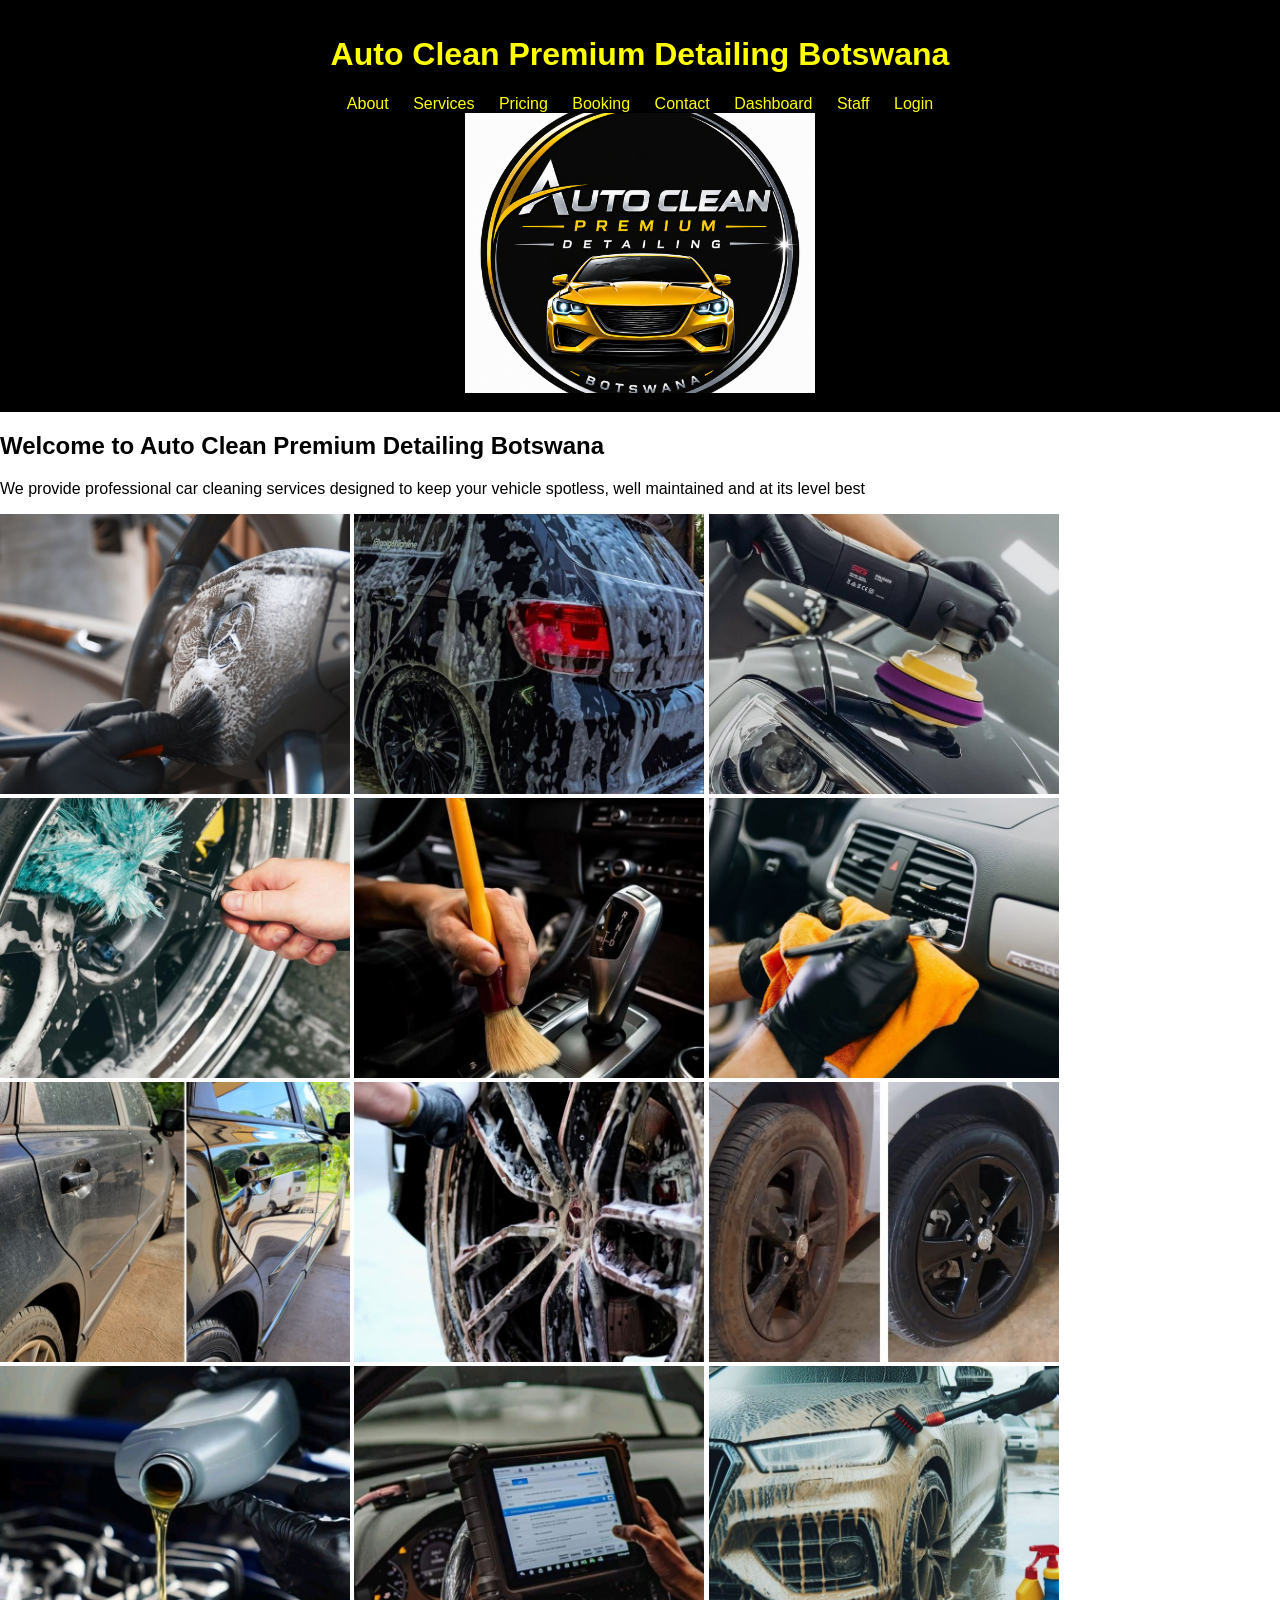
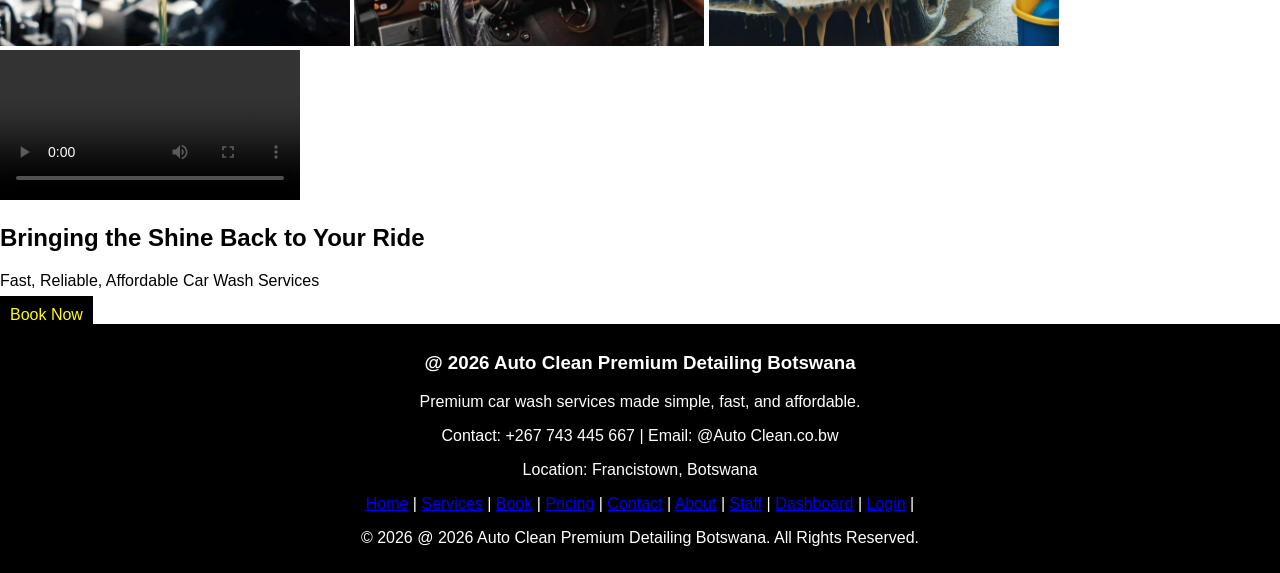
<file: index.html>
<!DOCTYPE html>
<html>
<head>
    <meta charset="UTF-8">
    <meta name="viewport" content="width=device-width, initial-scale=1.0">
    <title>Auto Clean Premium Detailing Botswana </title>
     <link rel="stylesheet" href="style.css">
</head>    
<body>

    <header>
        <h1>Auto Clean Premium Detailing Botswana </h1>

        <nav>
        <a href="about.html">About</a>
        <a href="services.html">Services</a>
        <a href="pricing.html">Pricing</a>
        <a href="booking.html">Booking</a>
        <a href="contact.html">Contact</a>
        <a href="dashboard.html">Dashboard</a>
        <a href="staff.html">Staff</a>
        <a href="login.html">Login</a>
        </nav>

        <img src="images/logo.png">       
    </header>

    <section>
        <h2>Welcome to Auto Clean Premium Detailing Botswana </h2>
        <p>We provide professional car cleaning services designed to keep your vehicle spotless,
            well maintained and at its level best</p>
    </section>

    <section class="gallery">
        <img src="images/wash.jpeg"> 
        <img src="images/exterior_cleaning.jpeg"> 
        <img src="images/cleaning.jpeg">
        <img src="images/rim_cleaning.jpeg">
        <img src="images/interior_cleaning.jpeg">
        <img src="images/dashboard_cleaning.jpeg">
        <img src="images/before_after.jpeg">
        <img src="images/full_wash_breakdown.jpeg"> 
        <img src="images/rim_replacement.jpeg"> 
        <img src="images/oil_filling.jpeg">
        <img src="images/online_payment.jpeg">
        <img src="images/rough_wash.jpeg"> 
    </section>

    <section  class="video-section">
        <video controls width="300">
           <source src="videos/video_cleaning.mp4"> 
        </video>
    </section>

    <section>
        <h2>Bringing the Shine Back to Your Ride</h2>
        <p>Fast, Reliable, Affordable Car Wash Services</p>
        <a href="booking.html" class="btn">Book Now</a>
    </section>

    <footer>
    <div class="footer-container">

        <h3>@ 2026 Auto Clean Premium Detailing Botswana</h3>
        <p>Premium car wash services made simple, fast, and affordable.</p>

        <p>
            Contact: +267 743 445 667  | Email: @Auto Clean.co.bw
        </p>

        <p>
            Location: Francistown, Botswana
        </p>

        <div class="footer-links">
            <a href="index.html">Home</a> |
            <a href="services.html">Services</a> |
            <a href="book.html">Book</a> |
            <a href="pricing.html">Pricing</a> |
            <a href="contact.html">Contact</a> |
            <a href="about.html">About</a> |
            <a href="staff.html">Staff</a> |
            <a href="dashboard.html">Dashboard</a> |
            <a href="login.html">Login</a> |
        </div>

        <p class="copyright">
            © 2026 @ 2026 Auto Clean Premium Detailing Botswana. All Rights Reserved.
        </p>

    </div>
</footer>

<script src="script.js"></script>
</body>
</html>
</file>
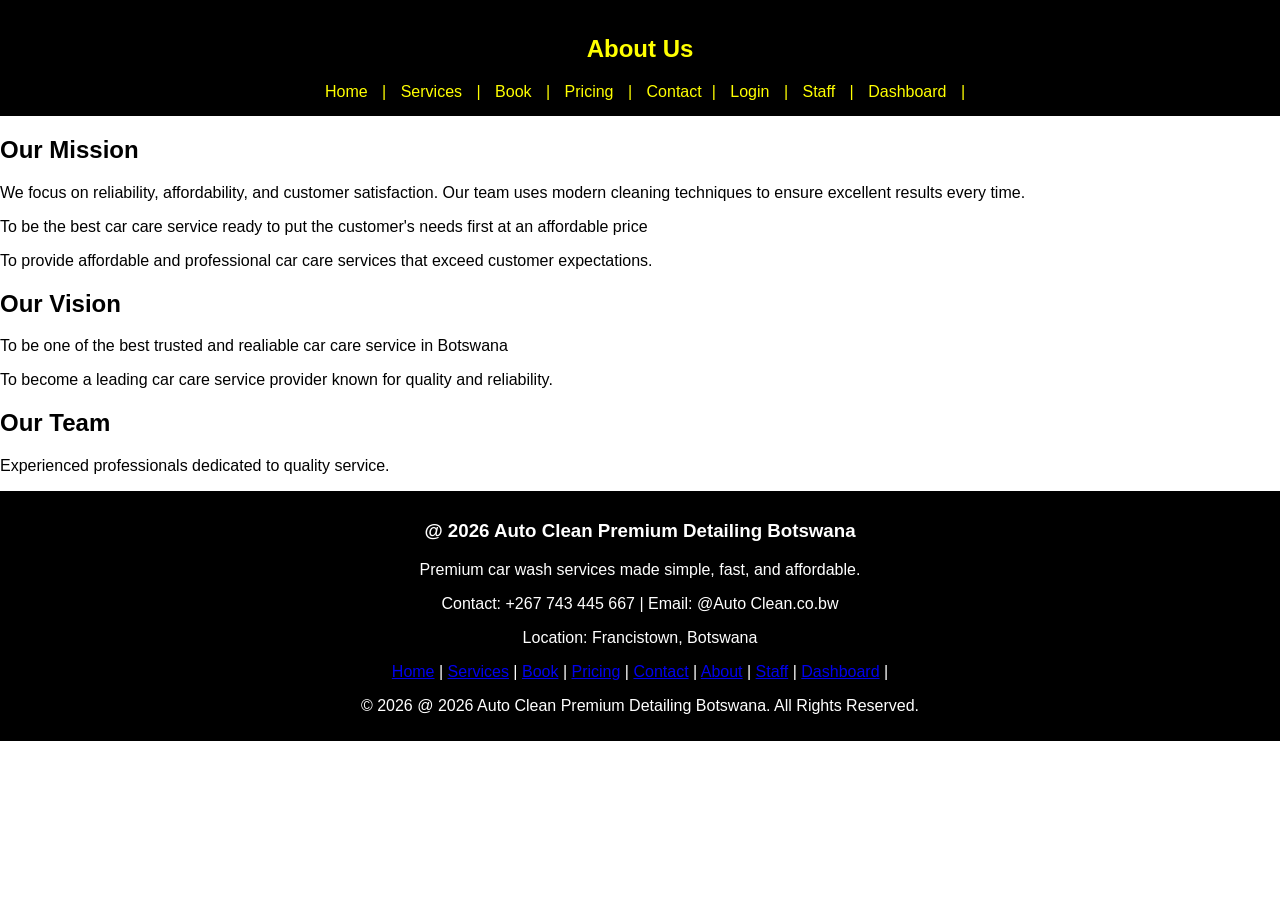
<file: about.html>
<!DOCTYPE html>
<html>
<head>
    <meta charset="UTF-8">
    <meta name="viewport" content="width=device-width, initial-scale=1.0">
    <title>Auto Clean Premium Detailing Botswana </title>
     <link rel="stylesheet" href="style.css">
</head>    
<body>

    <header>
        <h2>About Us</h2>
         <nav>
            <a href="index.html">Home</a> |
            <a href="services.html">Services</a> |
            <a href="booking.html">Book</a> |
            <a href="pricing.html">Pricing</a> |
            <a href="contact.html">Contact</a>|
            <a href="login.html">Login</a> |
            <a href="staff.html">Staff</a> |
            <a href="dashboard.html">Dashboard</a> |
        </nav>
    </header>

    <section>
        <h2>Our Mission</h2>
        <p>We focus on reliability, affordability, and customer satisfaction.
           Our team uses modern cleaning techniques to ensure excellent results
           every time.</p>

        <p>To be the best car care service ready to put the customer's needs 
              first at an affordable price</p>

        <p> To provide affordable and professional car care services that exceed 
            customer expectations.</p>      
    </section>

    <section>
        <h2>Our Vision</h2>
        <p>To be one of the best trusted and realiable car care service in 
           Botswana</p>

        <p>To become a leading car care service provider known for quality and 
           reliability.</p>
    </section>

    <section>
       <h2>Our Team</h2>
       <p>Experienced professionals dedicated to quality service.</p>
    </section>

    <footer>
    <div class="footer-container">

        <h3>@ 2026 Auto Clean Premium Detailing Botswana</h3>
        <p>Premium car wash services made simple, fast, and affordable.</p>

        <p>
            Contact: +267 743 445 667  | Email: @Auto Clean.co.bw
        </p>

        <p>
            Location: Francistown, Botswana
        </p>

        <div class="footer-links">
            <a href="index.html">Home</a> |
            <a href="services.html">Services</a> |
            <a href="booking.html">Book</a> |
            <a href="pricing.html">Pricing</a> |
            <a href="contact.html">Contact</a> |
            <a href="about.html">About</a> |
            <a href="staff.html">Staff</a> |
            <a href="dashboard.html">Dashboard</a> | 
        </div>

        <p class="copyright">
            © 2026 @ 2026 Auto Clean Premium Detailing Botswana. All Rights Reserved.
        </p>

    </div>
</footer>

<script src="script.js"></script>
</body>
</html>
</file>
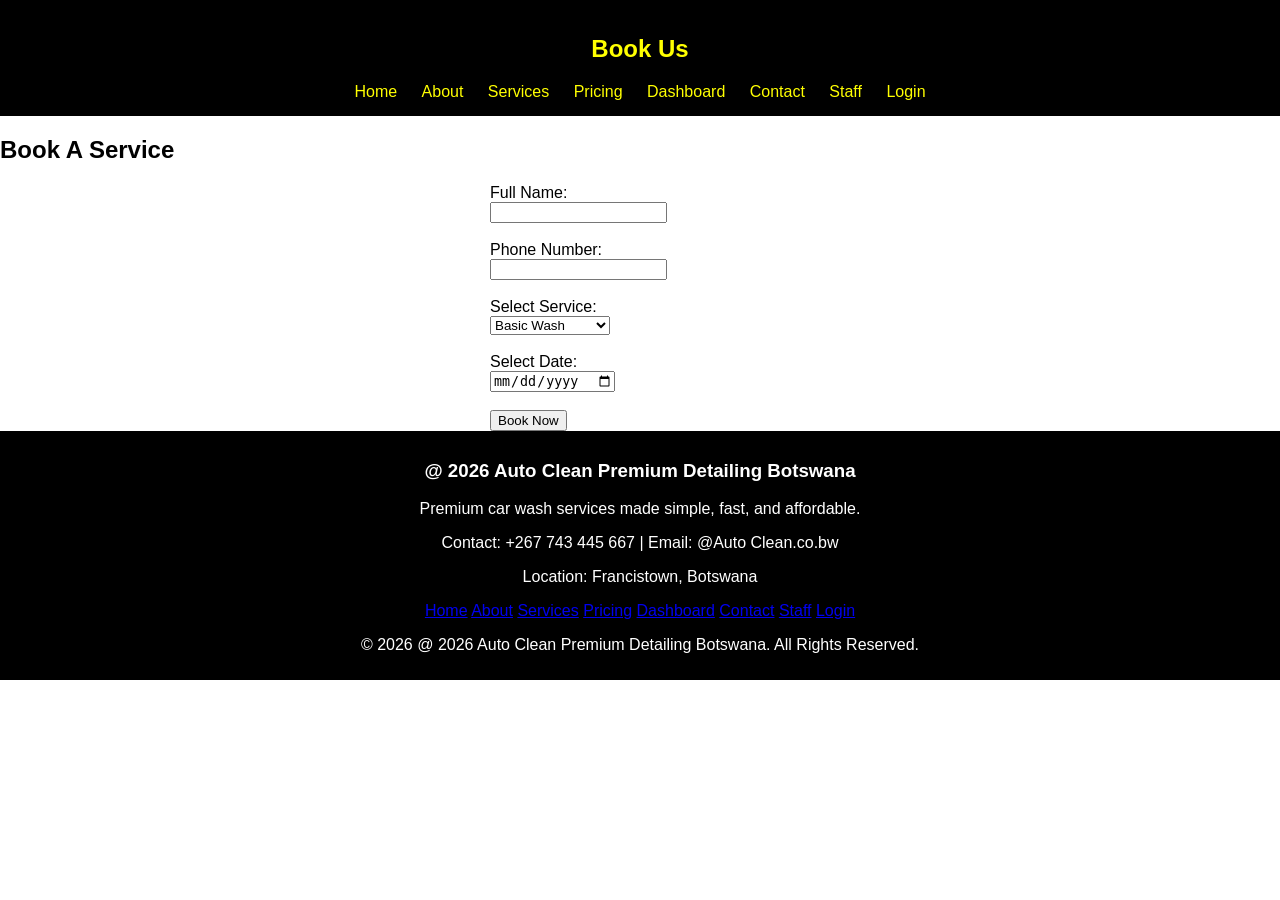
<file: booking.html>
<!DOCTYPE html>
<html>
<head>
    <meta charset="UTF-8">
    <meta name="viewport" content="width=device-width, initial-scale=1.0">
    <title>Booking</title>
     <link rel="stylesheet" href="style.css">
</head>    
<body>

    <header>
        <h2>Book Us</h2>

        <nav>
        <a href="index.html">Home</a>
        <a href="about.html">About</a>
        <a href="services.html">Services</a>
        <a href="pricing.html">Pricing</a>
        <a href="dashboard.html">Dashboard</a>
        <a href="contact.html">Contact</a>
        <a href="staff.html">Staff</a>
        <a href="login.html">Login</a>
        </nav>

    </header>

    <section>
        <h2>Book A Service</h2>

        <form>
            <label>Full Name:</label><br>
            <input type="text"><br><br>

            <label>Phone Number:</label><br>
            <input type="tel"><br><br>

            <label>Select Service:</label><br>

            <select>
               <option>Basic Wash</option>
               <option>Full Wash</option>
               <option>Interior Cleaning</option>
            </select><br><br>

            <label>Select Date:</label><br>
            <input type="date"><br><br>

            <button type="submit">Book Now</button>
        </form>
        
    </section>

    <footer>
    <div class="footer-container">

        <h3>@ 2026 Auto Clean Premium Detailing Botswana</h3>
        <p>Premium car wash services made simple, fast, and affordable.</p>

        <p>
            Contact: +267 743 445 667  | Email: @Auto Clean.co.bw
        </p>

        <p>
            Location: Francistown, Botswana
        </p>

        <div class="footer-links">
        <a href="index.html">Home</a>
        <a href="about.html">About</a>
        <a href="services.html">Services</a>
        <a href="pricing.html">Pricing</a>
        <a href="dashboard.html">Dashboard</a>
        <a href="contact.html">Contact</a>
        <a href="staff.html">Staff</a>
        <a href="login.html">Login</a>
        </div>

        <p class="copyright">
            © 2026 @ 2026 Auto Clean Premium Detailing Botswana. All Rights Reserved.
        </p>

    </div>
</footer>

<script src="script.js"></script>
</body>
</html>
</file>
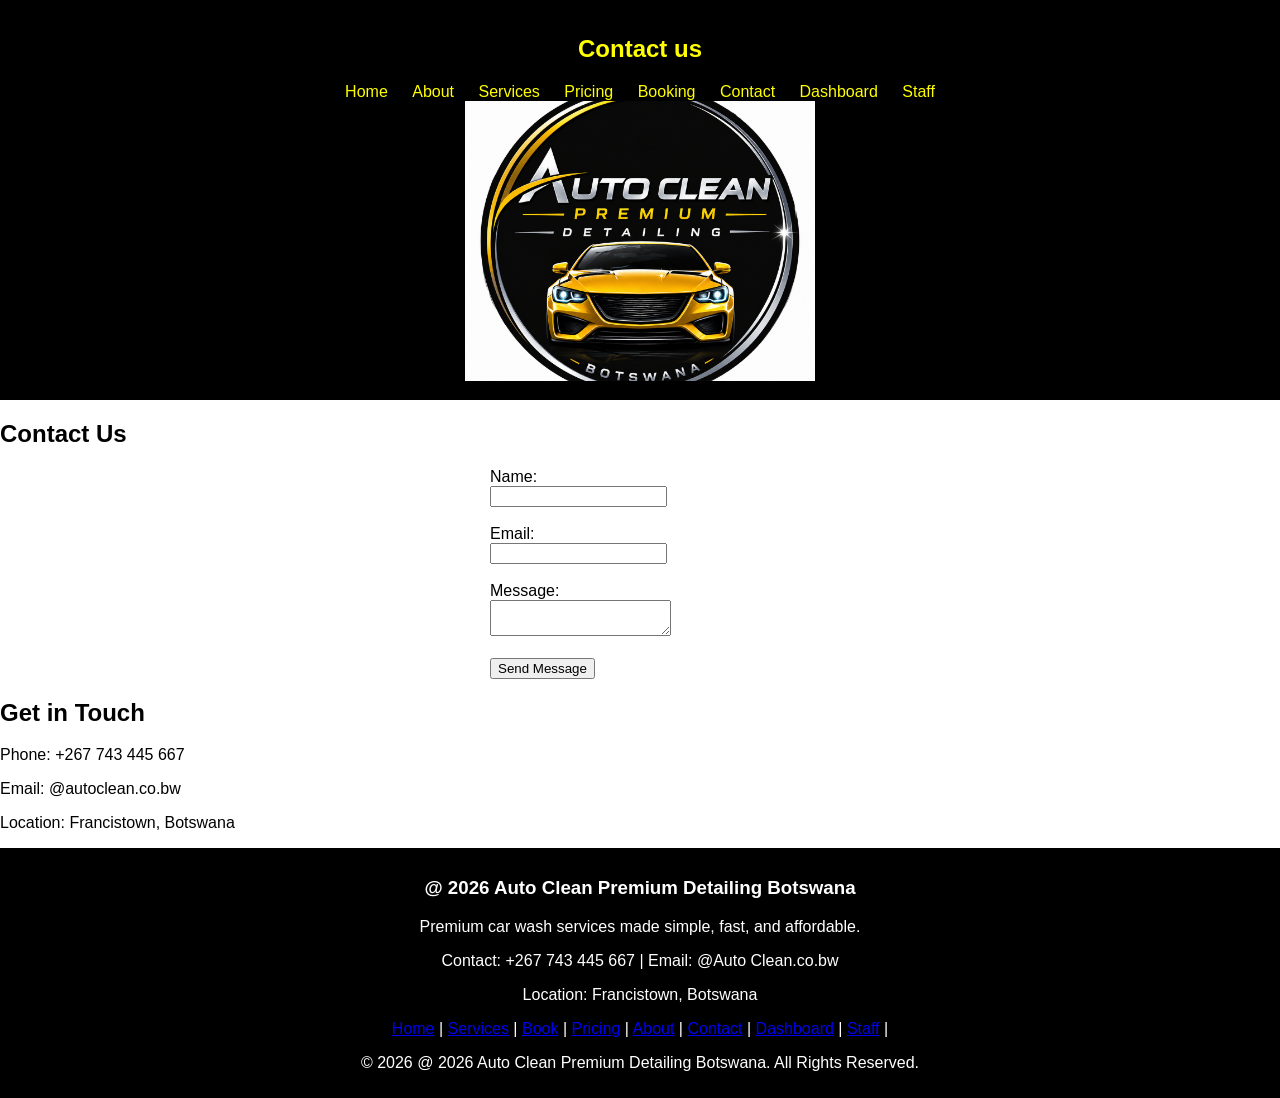
<file: contact.html>
<!DOCTYPE html>
<html>
<head>
    <meta charset="UTF-8">
    <meta name="viewport" content="width=device-width, initial-scale=1.0">
    <title>Contact</title>
     <link rel="stylesheet" href="style.css">
</head>    
<body>

    <header>
        <h2>Contact us</h2>

        <nav>
        <a href="index.html">Home</a>
        <a href="about.html">About</a>
        <a href="services.html">Services</a>
        <a href="pricing.html">Pricing</a>
        <a href="booking.html">Booking</a>
        <a href="contact.html">Contact</a>
        <a href="dashboard.html">Dashboard</a>
        <a href="staff.html">Staff</a>
        </nav>

        <img src="images/logo.png"> 
    </header>

    <section>
        <h2>Contact Us</h2>
         <form>

           <label>Name:</label><br>
           <input type="text"><br><br>

           <label>Email:</label><br>
           <input type="email"><br><br>

           <label>Message:</label><br>
           <textarea></textarea><br><br>

           <button type="submit">Send Message</button>

</form>
    </section>

    <section>
    <h2>Get in Touch</h2>
    <p>Phone: +267 743 445 667</p>
    <p>Email: @autoclean.co.bw</p>
    <p>Location: Francistown, Botswana</p>
</section>

    <footer>
    <div class="footer-container">

        <h3>@ 2026 Auto Clean Premium Detailing Botswana</h3>
        <p>Premium car wash services made simple, fast, and affordable.</p>

        <p>
            Contact: +267 743 445 667 | Email: @Auto Clean.co.bw
        </p>

        <p>
            Location: Francistown, Botswana
        </p>

        <div class="footer-links">
            <a href="index.html">Home</a> |
            <a href="services.html">Services</a> |
            <a href="booking.html">Book</a> |
            <a href="pricing.html">Pricing</a> |
            <a href="about.html">About</a> |
            <a href="contact.html">Contact</a> |
            <a href="dashboard.html">Dashboard</a> |
            <a href="staff.html">Staff</a>  |

        </div>

        <p class="copyright">
            © 2026 @ 2026 Auto Clean Premium Detailing Botswana. All Rights Reserved.
        </p>

    </div>
</footer> 

<script src="script.js"></script>
</body>
</html>
</file>
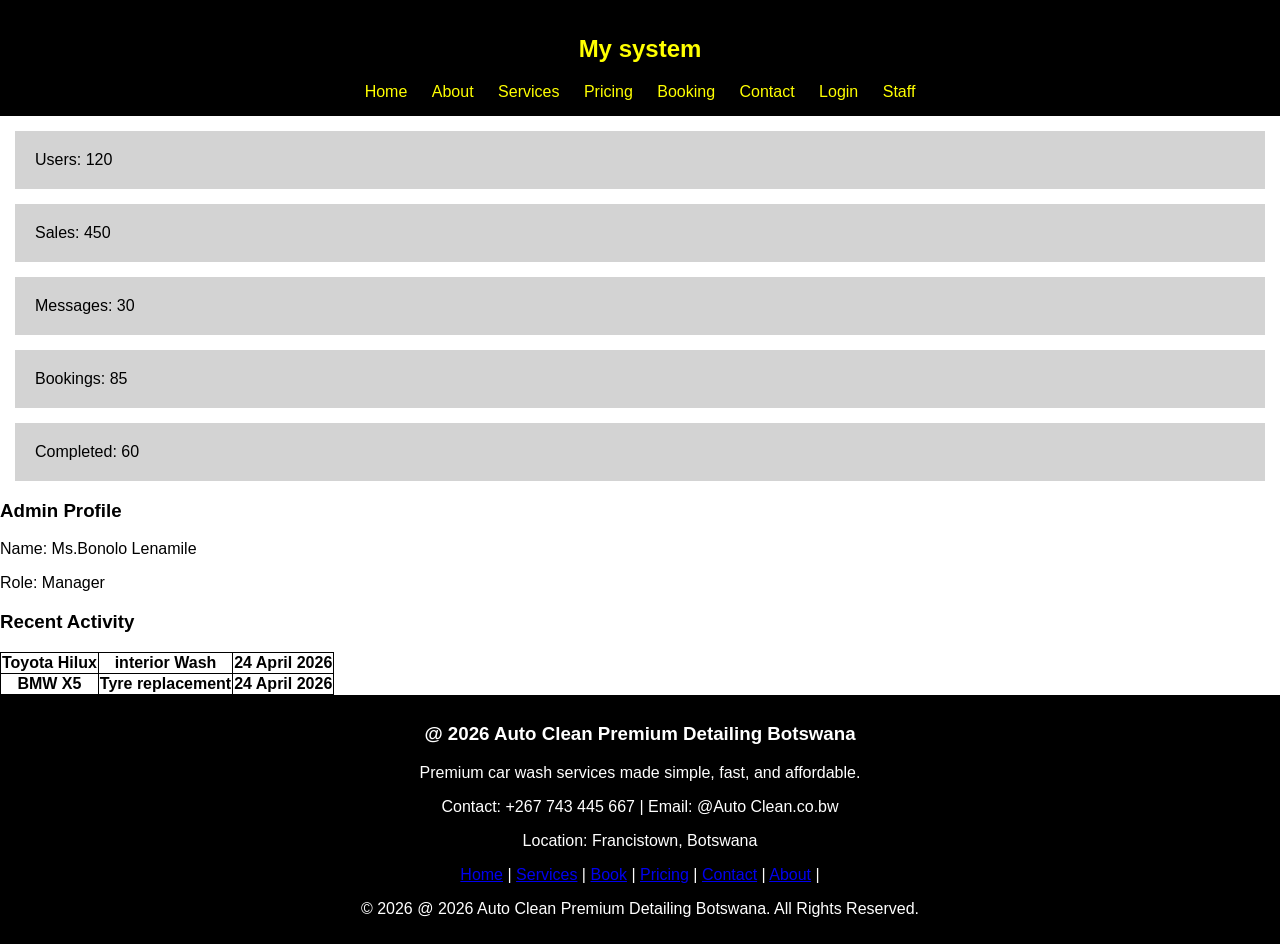
<file: dashboard.html>
<!DOCTYPE html>
<html>
<head>
    <meta charset="UTF-8">
    <meta name="viewport" content="width=device-width, initial-scale=1.0">
    <title>Dashboard</title>
     <link rel="stylesheet" href="style.css">
</head>    
<body>

    <header>
        <h2>My system</h2>

        <nav>
        <a href="index.html">Home</a>
        <a href="about.html">About</a>
        <a href="services.html">Services</a>
        <a href="pricing.html">Pricing</a>
        <a href="booking.html">Booking</a>
        <a href="contact.html">Contact</a>
        <a href="login.html">Login</a>
        <a href="staff.html">Staff</a>
        </nav>
    </header>

       <section class="cards">
            <div class="card">Users: 120</div>
            <div class="card">Sales: 450</div>
            <div class="card">Messages: 30</div>
            <div class="card">Bookings: 85</div>
            <div class="card">Completed: 60</div>
        </section>

        <section class="profile">
           <h3>Admin Profile</h3>
           <p>Name: Ms.Bonolo Lenamile</p>
           <p>Role: Manager</p>
        </section>

        <section class="table-section">
            <h3>Recent Activity</h3>

            <table>
                <tr>
                    <th>Toyota Hilux</th> 
                    <th>interior Wash</th> 
                    <th>24 April 2026</th> 
                </tr>
                
                <tr>
                    <th>BMW X5</th> 
                    <th>Tyre replacement</th>  
                    <th>24 April 2026</th> 
                </tr>
            </table>
        </section>

    <footer>
        <div class="footer-container">

        <h3>@ 2026 Auto Clean Premium Detailing Botswana</h3>
        <p>Premium car wash services made simple, fast, and affordable.</p>

        <p>
            Contact: +267 743 445 667  | Email: @Auto Clean.co.bw
        </p>

        <p>
            Location: Francistown, Botswana
        </p>

        <div class="footer-links">
            <a href="index.html">Home</a> |
            <a href="services.html">Services</a> |
            <a href="booking.html">Book</a> |
            <a href="pricing.html">Pricing</a> |
            <a href="contact.html">Contact</a> |
            <a href="about.html">About</a> | 
        </div>

        <p class="copyright">
            © 2026 @ 2026 Auto Clean Premium Detailing Botswana. All Rights Reserved.
        </p>

    </div>
    </footer>
    
<script src="script.js"></script>
</body>
</html>
</file>
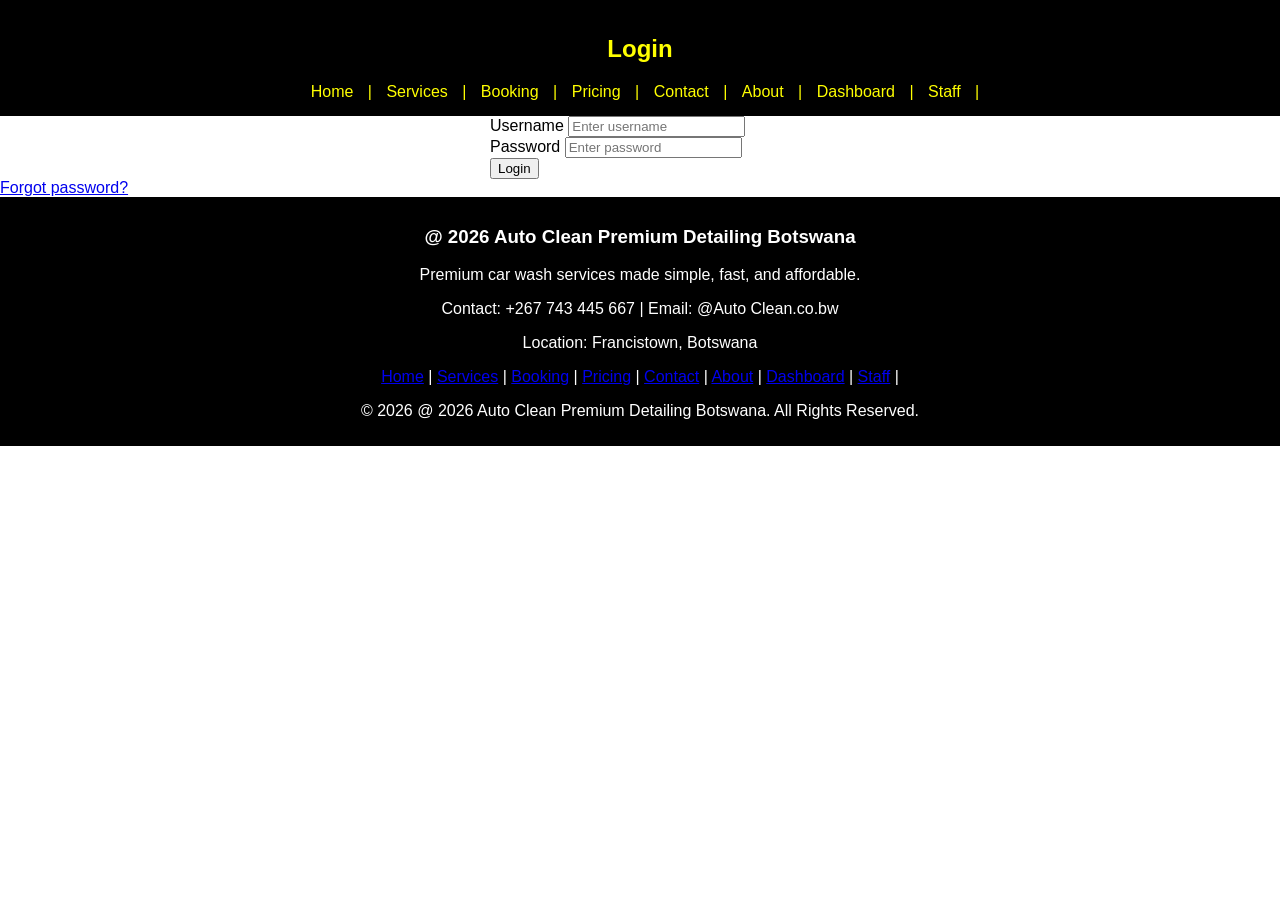
<file: login.html>
<!DOCTYPE html>
<html>
<head>
    <meta charset="UTF-8">
    <meta name="viewport" content="width=device-width, initial-scale=1.0">
    <title>Login</title>
     <link rel="stylesheet" href="style.css">
</head>    
<body>

<header>
    
        <h2>Login</h2>

        <nav>
        <a href="index.html">Home</a> |
        <a href="services.html">Services</a> |
        <a href="booking.html">Booking</a> |
        <a href="pricing.html">Pricing</a> |
        <a href="contact.html">Contact</a> |
        <a href="about.html">About</a> |
        <a href="dashboard.html">Dashboard</a> |
        <a href="staff.html">Staff</a> |
        </nav>
</header>

    <section>
        <form>
            <label>Username</label>
            <input type="text" placeholder="Enter username" required>

            <label>Password</label>
            <input type="password" placeholder="Enter password" required>

            <button type="submit">Login</button>
        </form>

        <a href="#">Forgot password?</a>
    </section>
<footer>
     <div class="footer-container">

        <h3>@ 2026 Auto Clean Premium Detailing Botswana</h3>
        <p>Premium car wash services made simple, fast, and affordable.</p>

        <p>
            Contact: +267 743 445 667  | Email: @Auto Clean.co.bw
        </p>

        <p>
            Location: Francistown, Botswana
        </p>

        <div class="footer-links">
            <a href="index.html">Home</a> |
            <a href="services.html">Services</a> |
            <a href="booking.html">Booking</a> |
            <a href="pricing.html">Pricing</a> |
            <a href="contact.html">Contact</a> |
            <a href="about.html">About</a> |
            <a href="dashboard.html">Dashboard</a> |
            <a href="staff.html">Staff</a> |
        </div>

        <p class="copyright">
            © 2026 @ 2026 Auto Clean Premium Detailing Botswana. All Rights Reserved.
        </p>

    </div>
</footer>

<script src="script.js"></script>
</body>
</html>
</file>
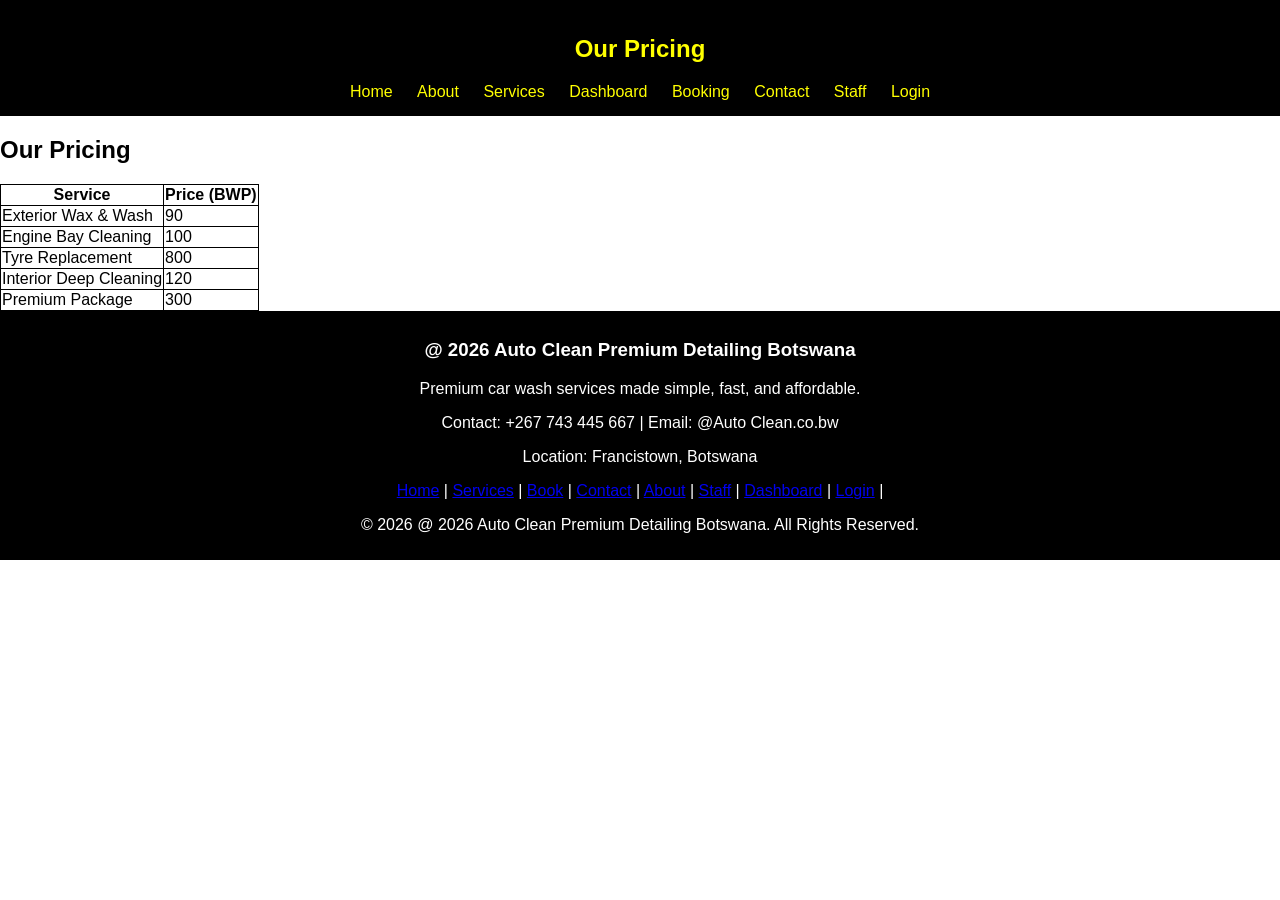
<file: pricing.html>
<!DOCTYPE html>
<html>
<head>
    <meta charset="UTF-8">
    <meta name="viewport" content="width=device-width, initial-scale=1.0">
    <title>Pricing</title>
     <link rel="stylesheet" href="style.css">
</head>    
<body>

    <header>
        <h2>Our Pricing</h2>

        <nav>
        <a href="index.html">Home</a>
        <a href="about.html">About</a>
        <a href="services.html">Services</a>
        <a href="dashboard.html">Dashboard</a>
        <a href="booking.html">Booking</a>
        <a href="contact.html">Contact</a>
        <a href="staff.html">Staff</a>
        <a href="login.html">Login</a>
        </nav>
    </header>

    <section>
    <h2>Our Pricing</h2>

    <table>

        <tr>
            <th>Service</th>
            <th>Price (BWP)</th>
        </tr>

        <tr>
            <td>Exterior Wax & Wash</td>
            <td>90</td>
        </tr>

        <tr>
            <td>Engine Bay Cleaning</td>
            <td>100</td>
        </tr>

        <tr>
            <td>Tyre Replacement</td>
            <td>800</td>
        </tr>

        <tr>
            <td>Interior Deep Cleaning</td>
            <td>120</td>
        </tr>

        <tr>
            <td>Premium Package</td>
            <td>300</td>
        </tr>

    </table>
</section>

    <footer>
    <div class="footer-container">

        <h3>@ 2026 Auto Clean Premium Detailing Botswana</h3>
        <p>Premium car wash services made simple, fast, and affordable.</p>

        <p>
            Contact: +267 743 445 667  | Email: @Auto Clean.co.bw
        </p>

        <p>
            Location: Francistown, Botswana
        </p>

        <div class="footer-links">
            <a href="index.html">Home</a> |
            <a href="services.html">Services</a> |
            <a href="book.html">Book</a> |
            <a href="contact.html">Contact</a> |
            <a href="about.html">About</a> |
            <a href="staff.html">Staff</a> |
            <a href="dashboard.html">Dashboard</a> |
            <a href="login.html">Login</a>  | 
        </div>

        <p class="copyright">
            © 2026 @ 2026 Auto Clean Premium Detailing Botswana. All Rights Reserved.
        </p>

    </div>
</footer> 

<script src="script.js"></script>
</body>
</html>
</file>
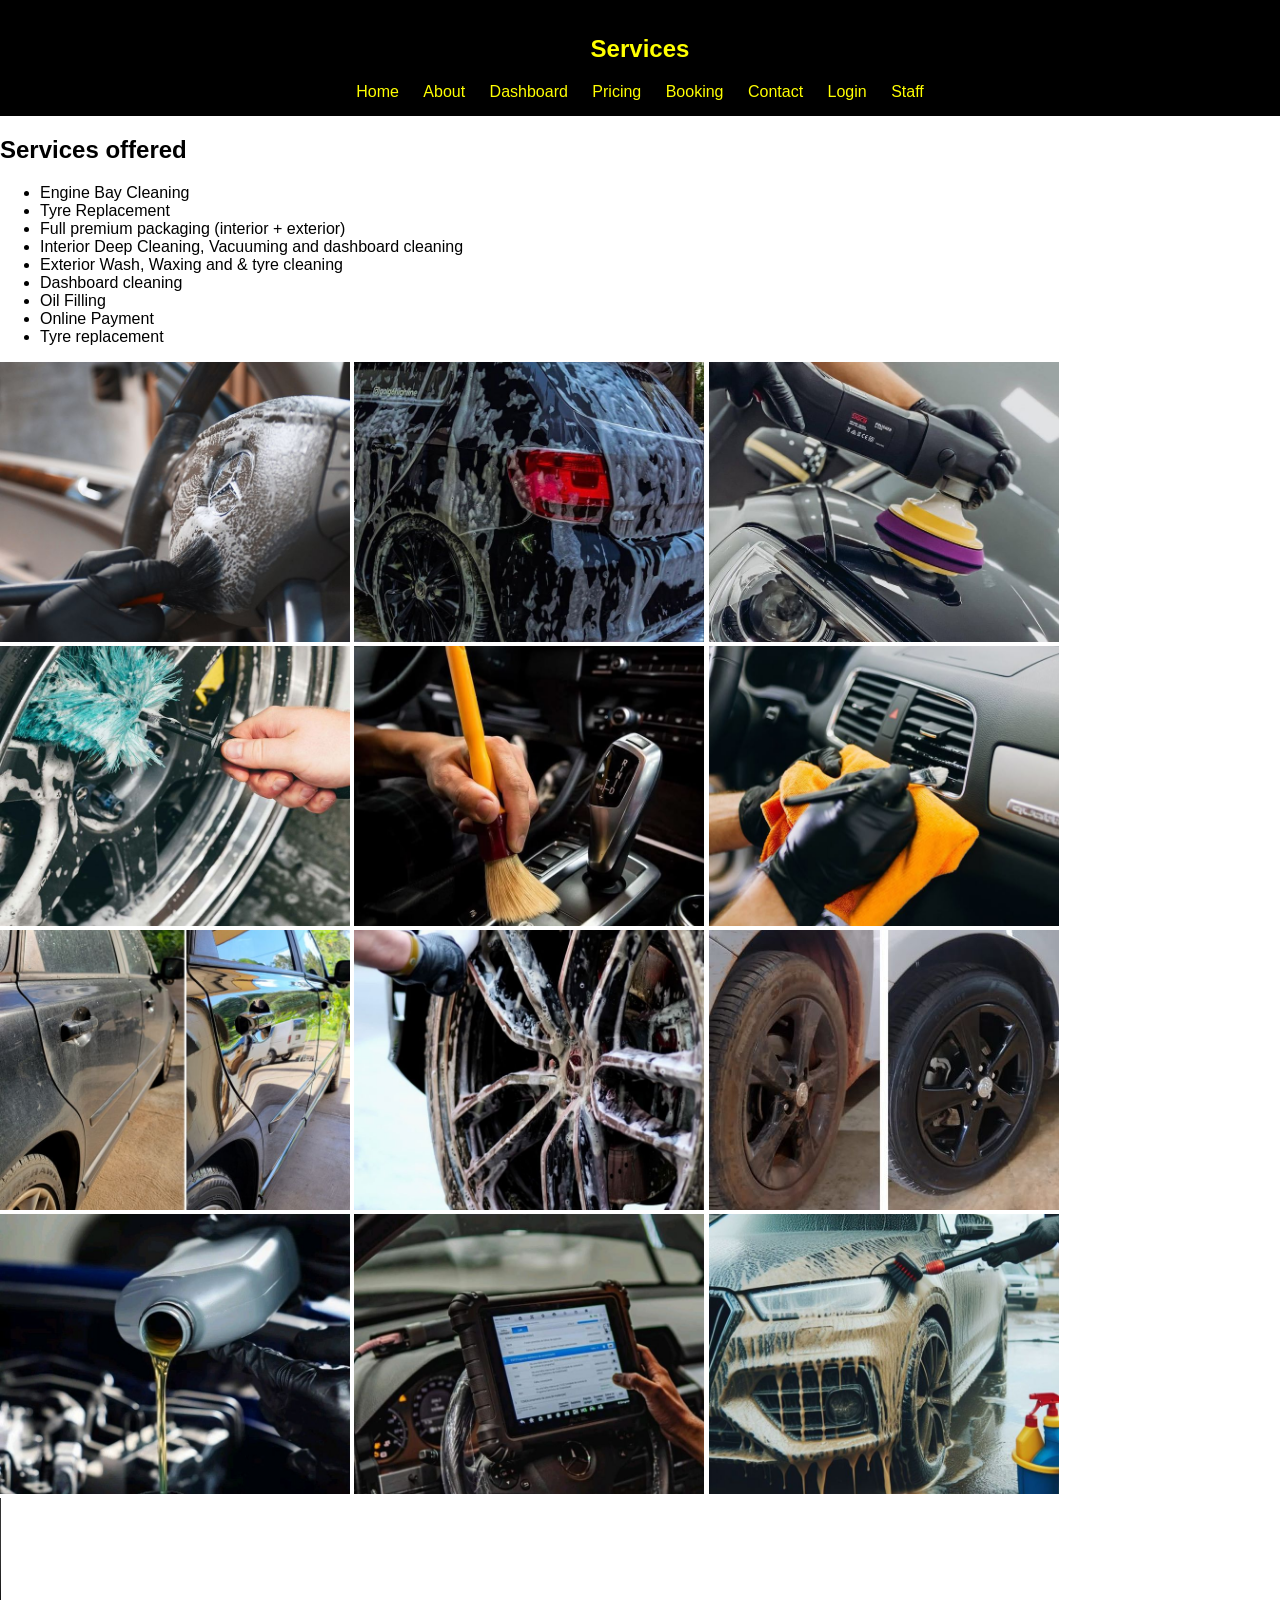
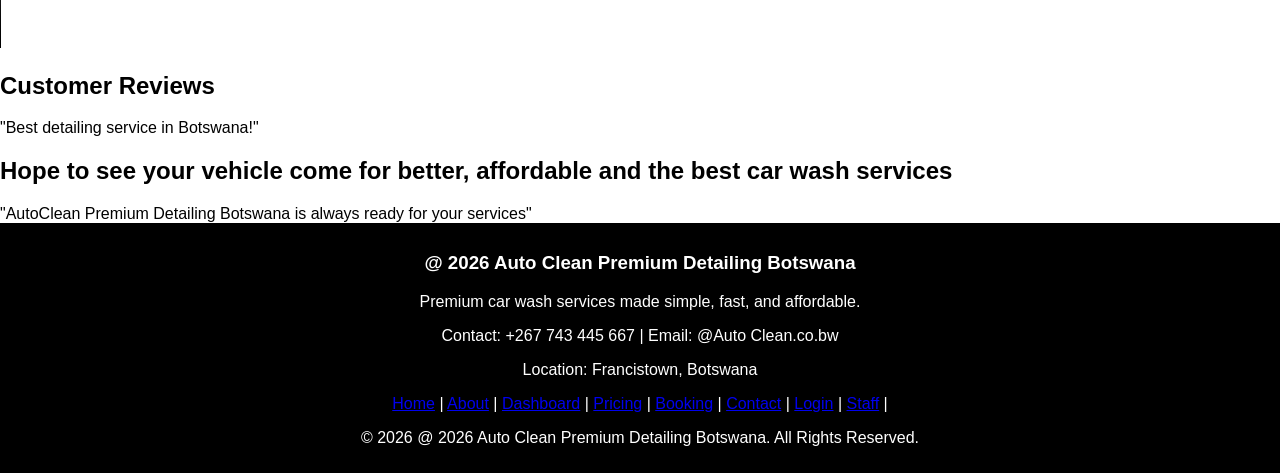
<file: services.html>
<!DOCTYPE html>
<html>
<head>
    <meta charset="UTF-8">
    <meta name="viewport" content="width=device-width, initial-scale=1.0">
    <title>Services</title>
     <link rel="stylesheet" href="style.css">
</head>    
<body>

    <header>
         <h2>Services</h2>
        <nav>
        <a href="index.html">Home</a>
        <a href="about.html">About</a>
        <a href="dashboard.html">Dashboard</a>
        <a href="pricing.html">Pricing</a>
        <a href="booking.html">Booking</a>
        <a href="contact.html">Contact</a>
        <a href="login.html">Login</a>
        <a href="script.js">Staff</a>
        </nav>
    </header>

    
    <section>
        <h2>Services offered</h2>
        <ul>
            <li>Engine Bay Cleaning</li>
            <li>Tyre Replacement</li>
            <li>Full premium packaging (interior + exterior)</li>
            <li>Interior Deep Cleaning, Vacuuming and dashboard cleaning</li>
            <li>Exterior Wash, Waxing and & tyre cleaning</li>
            <li>Dashboard cleaning</li>
            <li>Oil Filling</li>
            <li>Online Payment</li>
            <li>Tyre replacement</li>
        </ul>
    </section>

     <section class="gallery">
         <img src="images/wash.jpeg"> 
        <img src="images/exterior_cleaning.jpeg"> 
        <img src="images/cleaning.jpeg">
        <img src="images/rim_cleaning.jpeg">
        <img src="images/interior_cleaning.jpeg">
        <img src="images/dashboard_cleaning.jpeg">
        <img src="images/before_after.jpeg">
        <img src="images/full_wash_breakdown.jpeg"> 
        <img src="images/rim_replacement.jpeg"> 
        <img src="images/oil_filling.jpeg">
        <img src="images/online_payment.jpeg">
        <img src="images/rough_wash.jpeg">
    </section>

   

    <section  class="video-section">
        <video controls width="300">
           <source src="videos/video_cleaning.mp4"> 
        </video>
    </section>

    <section class="testimonials">
       <h2>Customer Reviews</h2>
       <p>"Best detailing service in Botswana!"</p>
    </section>

    <section>
        <h2>Hope to see your vehicle come for better, affordable and the best car wash services</h2>
    

    "AutoClean Premium Detailing Botswana is always ready for your services"
    </section>

    <footer>
    <div class="footer-container">

        <h3>@ 2026 Auto Clean Premium Detailing Botswana</h3>
        <p>Premium car wash services made simple, fast, and affordable.</p>

        <p>
            Contact: +267 743 445 667 | Email: @Auto Clean.co.bw
        </p>

        <p>
            Location: Francistown, Botswana
        </p>

        <div class="footer-links">
            <a href="index.html">Home</a> |
            <a href="about.html">About</a> |
            <a href="dashboard.html">Dashboard</a> |
            <a href="pricing.html">Pricing</a> |
            <a href="booking.html">Booking</a> |
            <a href="contact.html">Contact</a> |
            <a href="login.html">Login</a> |
            <a href="script.js">Staff</a> |
        </div>

        <p class="copyright">
            © 2026 @ 2026 Auto Clean Premium Detailing Botswana. All Rights Reserved.
        </p>

    </div>
</footer> 

<script src="script.js"></script>
</body>
</html>
</file>
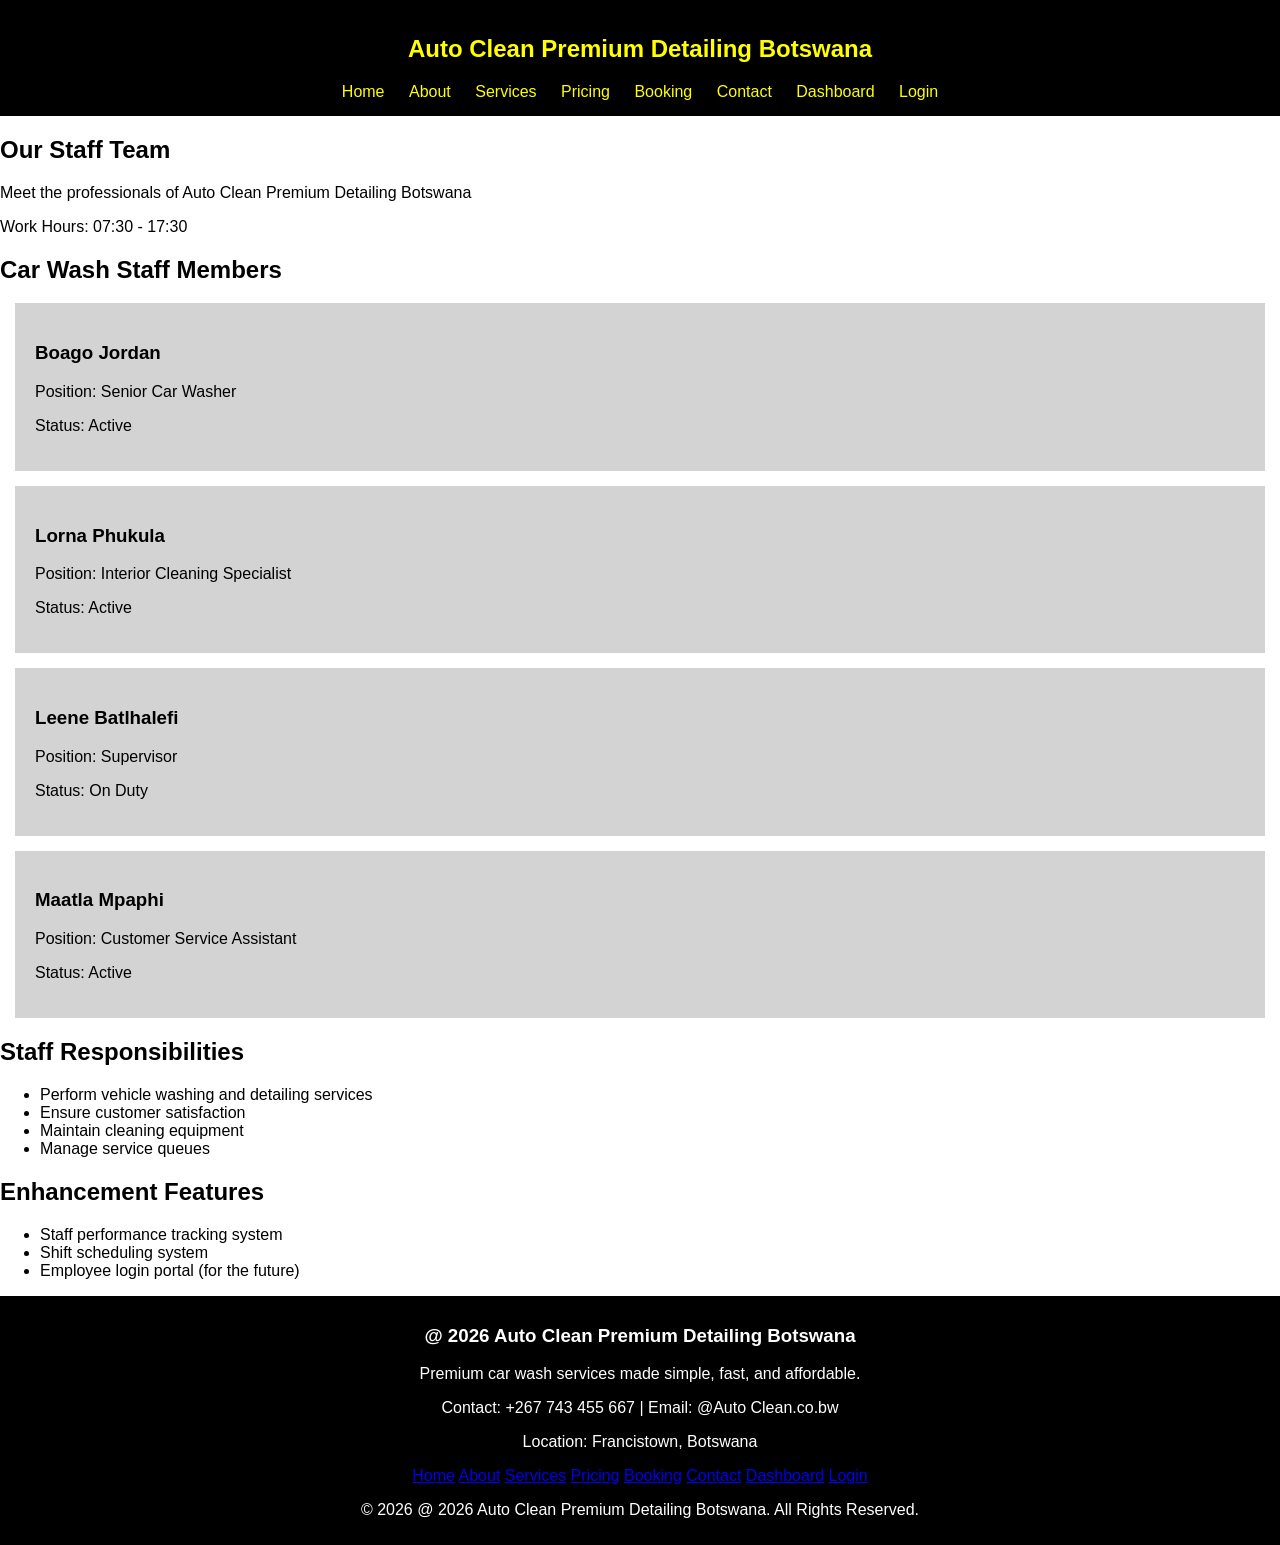
<file: staff.html>
<!DOCTYPE html>
<html>
<head>
    <meta charset="UTF-8">
    <meta name="viewport" content="width=device-width, initial-scale=1.0">
    <title>Staff</title>
     <link rel="stylesheet" href="style.css">
</head> 

<body>
    <header>
    <h2>Auto Clean Premium Detailing Botswana</h2>
    <nav>
        <a href="index.html">Home</a>
        <a href="about.html">About</a>
        <a href="services.html">Services</a>
        <a href="pricing.html">Pricing</a>
        <a href="booking.html">Booking</a>
        <a href="contact.html">Contact</a>
        <a href="dashboard.html">Dashboard</a>
        <a href="login.html">Login</a>
    </nav>
</header>

<section>
    <h1>Our Staff Team</h1>
    <p>Meet the professionals of Auto Clean Premium Detailing Botswana </p>
    <p>Work Hours: 07:30 - 17:30</p>
</section>

<section>
    <h2>Car Wash Staff Members</h2>

    <div class="card">
        <h3>Boago Jordan</h3>
        <p>Position: Senior Car Washer</p>
        <p>Status: Active</p>
    </div>

    <div class="card">
        <h3>Lorna Phukula</h3>
        <p>Position: Interior Cleaning Specialist</p>
        <p>Status: Active</p>
    </div>

    <div class="card">
        <h3>Leene Batlhalefi</h3>
        <p>Position: Supervisor</p>
        <p>Status: On Duty</p>
    </div>

    <div class="card">
        <h3>Maatla Mpaphi</h3>
        <p>Position: Customer Service Assistant</p>
        <p>Status: Active</p>
    </div>
</section>

<section>
    <h2>Staff Responsibilities</h2>
    <ul>
        <li>Perform vehicle washing and detailing services</li>
        <li>Ensure customer satisfaction</li>
        <li>Maintain cleaning equipment</li>
        <li>Manage service queues</li>
    </ul>
</section>

<section>
    <h2>Enhancement Features</h2>
    <ul>
        <li>Staff performance tracking system</li>
        <li>Shift scheduling system</li>
        <li>Employee login portal (for the future)</li>
    </ul>
</section>

<footer>
    <div class="footer-container">

        <h3>@ 2026 Auto Clean Premium Detailing Botswana</h3>
        <p>Premium car wash services made simple, fast, and affordable.</p>

        <p>
            Contact: +267 743 455 667 | Email: @Auto Clean.co.bw
        </p>

        <p>
            Location: Francistown, Botswana
        </p>

        <div class="footer-links">
             <a href="index.html">Home</a>
             <a href="about.html">About</a>
             <a href="services.html">Services</a>
             <a href="pricing.html">Pricing</a>
             <a href="booking.html">Booking</a>
             <a href="contact.html">Contact</a>
             <a href="dashboard.html">Dashboard</a>
             <a href="login.html">Login</a>
        </div>

        <p class="copyright">
            © 2026 @ 2026 Auto Clean Premium Detailing Botswana. All Rights Reserved.
        </p>

    </div>
</footer>

<script src="script.js"></script>
</body>
</html>
</file>
<file: style.css>
body {
    font-family: Arial, sans-serif;
    margin: 0;
}

header {
    background: black;
    color: yellow;
    padding: 15px;
    text-align: center;
}

nav a {
    color: yellow;
    margin: 10px;
    text-decoration: none;
}

img {
    width: 400px;
    height:auto;
}

.hero {
    background: lightgray;
    padding: 50px;
    text-align: center;
}

.btn {
    background: black;
    color: yellow;
    padding: 10px;
    text-decoration: none;
}

footer {
    background: black;
    color: white;
    text-align: center;
    padding: 10px;
}

img{
    width: 350px;
    height: 280px;
    object-fit: cover;
}

table, th, td{
    border: 1px solid black;
    border-collapse: collapse;
}

form {
    width: 300px;
    margin: auto;
}

.card {
    background: lightgray;
    padding: 20px;
    margin: 15px;
}

img:hover {
    transform: scale(1.05);
}

nav a:hover {
    color: white;
}
</file>
